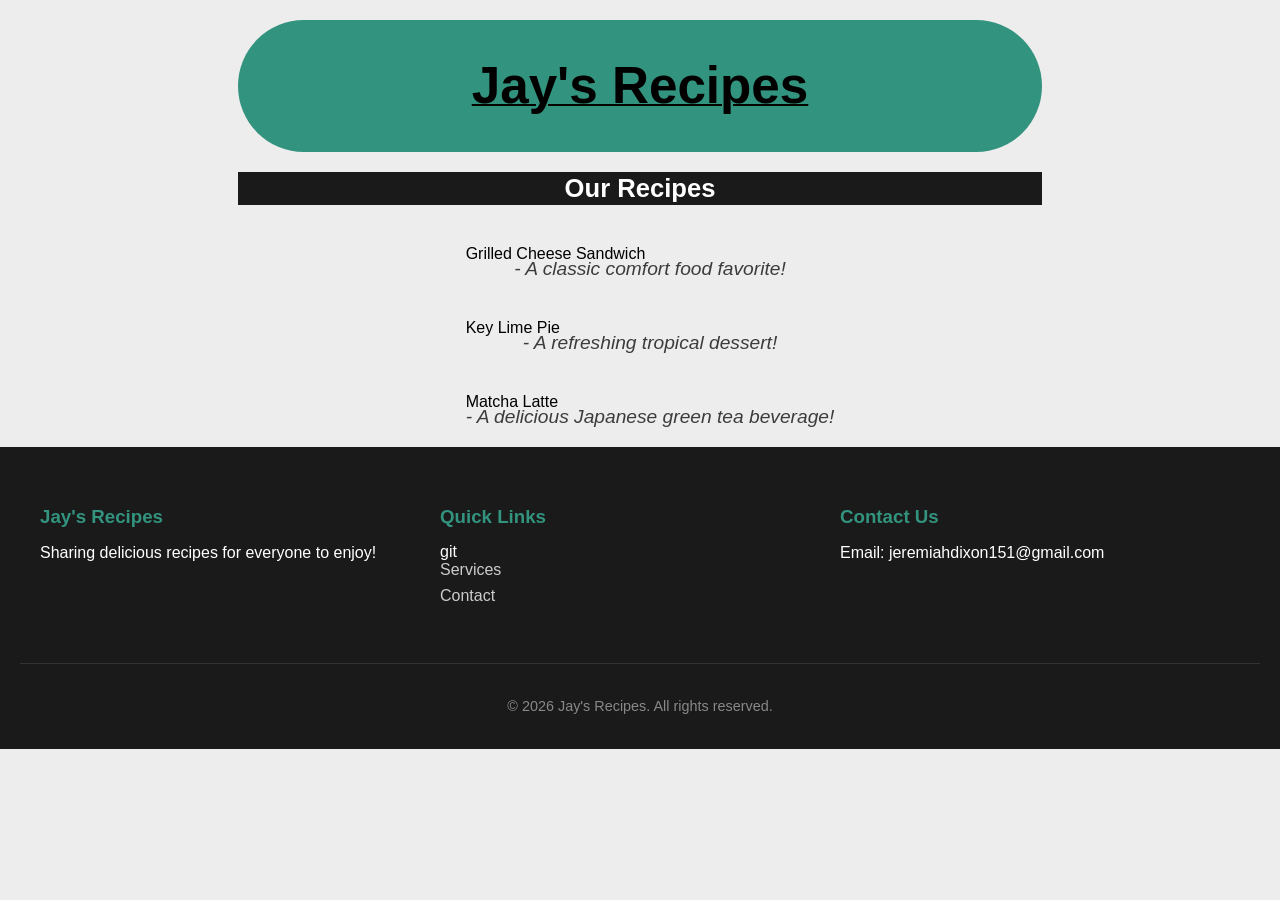
<file: index.html>
<!DOCTYPE html>
<html lang="en">
<head>
    <meta charset="UTF-8">
    <meta name="viewport" content="width=device-width, initial-scale=1.0">
    <link rel="stylesheet" href="styles-home.css">
    <title>My Recipes</title>
</head>
<body>
    <div class="header" style="text-align: center;">
        <h1>Jay's Recipes</h1>
    </div>
        <h2 id="our-recipes">Our Recipes</h2>
    <div class="recipe-list">
    <ul>
        <li><a class="recipe-link" href="recipes/grilled-cheese.html">Grilled Cheese Sandwich</a></li>
        <p class="blurb">- A classic comfort food favorite!</p>
        <li><a class="recipe-link" href="recipes/key-lime.html">Key Lime Pie</a></li>
        <p class="blurb">- A refreshing tropical dessert!</p>
        <li><a class="recipe-link" href="recipes/matcha.html">Matcha Latte</a></li>
        <p class="blurb">- A delicious Japanese green tea beverage!</p>
    </ul>
    </div>

<footer class="site-footer">
  <div class="footer-container">
    <!-- Column 1: About -->
    <div class="footer-column">
      <h3>Jay's Recipes</h3>
      <p>Sharing delicious recipes for everyone to enjoy!</p>
    </div>
    
    <!-- Column 2: Quick Links -->
    <div class="footer-column">
      <h3>Quick Links</h3>
      <ul>git
        <li><a href="#">Services</a></li>
        <li><a href="#">Contact</a></li>
      </ul>
    </div>
    
    <!-- Column 3: Contact Info -->
    <div class="footer-column">
      <h3>Contact Us</h3>
      <p>Email: jeremiahdixon151@gmail.com</p>
    </div>
  </div>
  
  <!-- Bottom Copyright Bar -->
  <div class="footer-bottom">
    <p>&copy; 2026 Jay's Recipes. All rights reserved.</p>
  </div>
</footer>

</body>
</html>
</file>
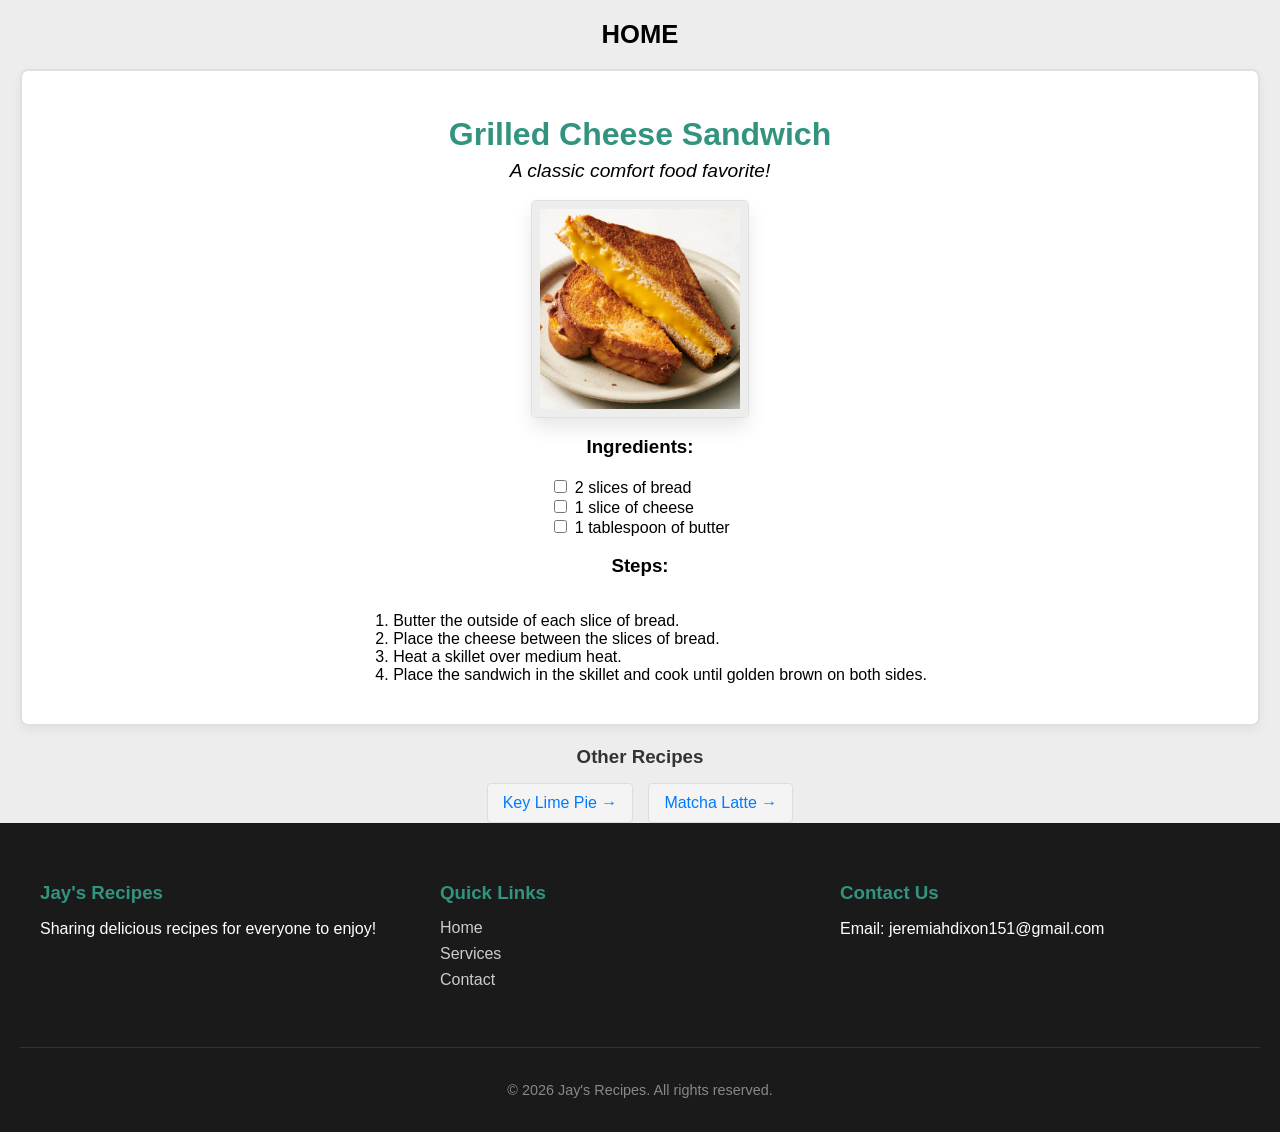
<file: recipes/grilled-cheese.html>
<!DOCTYPE html>
<html lang="en">
<head>
    <meta charset="UTF-8">
    <meta name="viewport" content="width=device-width, initial-scale=1.0">
    <link rel="stylesheet" href="styles-recipes.css">
    <title>Grilled Cheese Sandwich</title>
</head>
<body>
<h2 ><a class="home-button" href="../index.html">Home</a></h2>
    
    <div class="recipe-container">
        <!-- Recipe Title and Description -->
    <h1 class="recipe-name">Grilled Cheese Sandwich</h1>
        <p class="blurb">A classic comfort food favorite!</p>

        <!-- Image of the Grilled Cheese Sandwich -->
        <img class="recipe-image" src="../images/g-cheese.jpg" alt="Grilled Cheese Sandwich" height="200" width="200">
        
        <!-- Ingredients and Steps -->
        <h3>Ingredients:</h3>
        <ul>
            <li>   
            <input type="checkbox" id="item1">
            <label for="item1">2 slices of bread</label></li>
            <li>
                <input type="checkbox" id="item2">
                <label for="item2">1 slice of cheese</label>
            </li>
            <li>
                <input type="checkbox" id="item3">
                <label for="item3">1 tablespoon of butter</label>
            </li>
        </ul>
        <h3>Steps:</h3>
        <ol>
            <li>Butter the outside of each slice of bread.</li>
            <li>Place the cheese between the slices of bread.</li>
            <li>Heat a skillet over medium heat.</li>
            <li>Place the sandwich in the skillet and cook until golden brown on both sides.</li>
        </ol>
    </div>

    <div style="font-family: sans-serif;">
  
  <!-- Centered Heading (Using display: inline-block principle) -->
  <div style="text-align: center; margin-bottom: 15px;">
    <h3 style="display: inline-block; margin: 0; color: #333;">Other Recipes</h3>
  </div>

  <!-- Row of Inline-Block Navigation Links -->
  <div style="display: flex; justify-content: center; gap: 15px; flex-wrap: wrap;">
    
    <a href="key-lime.html" style="display: inline-block; padding: 10px 15px; background-color: #f4f4f4; border: 1px solid #ddd; border-radius: 4px; text-decoration: none; color: #007BFF;">
      Key Lime Pie →
    </a>

    <a href="matcha.html" style="display: inline-block; padding: 10px 15px; background-color: #f4f4f4; border: 1px solid #ddd; border-radius: 4px; text-decoration: none; color: #007BFF;">
      Matcha Latte →
    </a>

  </div>
</div>


<footer class="site-footer">
  <div class="footer-container">
    <!-- Column 1: About -->
    <div class="footer-column">
      <h3>Jay's Recipes</h3>
      <p>Sharing delicious recipes for everyone to enjoy!</p>
    </div>
    
    <!-- Column 2: Quick Links -->
    <div class="footer-column">
      <h3>Quick Links</h3>
      <ul>
        <li><a href="../index.html">Home</a></li>
        <li><a href="#">Services</a></li>
        <li><a href="#">Contact</a></li>
      </ul>
    </div>
    
    <!-- Column 3: Contact Info -->
    <div class="footer-column">
      <h3>Contact Us</h3>
      <p>Email: jeremiahdixon151@gmail.com</p>
    </div>
  </div>
  
  <!-- Bottom Copyright Bar -->
  <div class="footer-bottom">
    <p>&copy; 2026 Jay's Recipes. All rights reserved.</p>
  </div>
</footer>

</body>
</html>
</file>
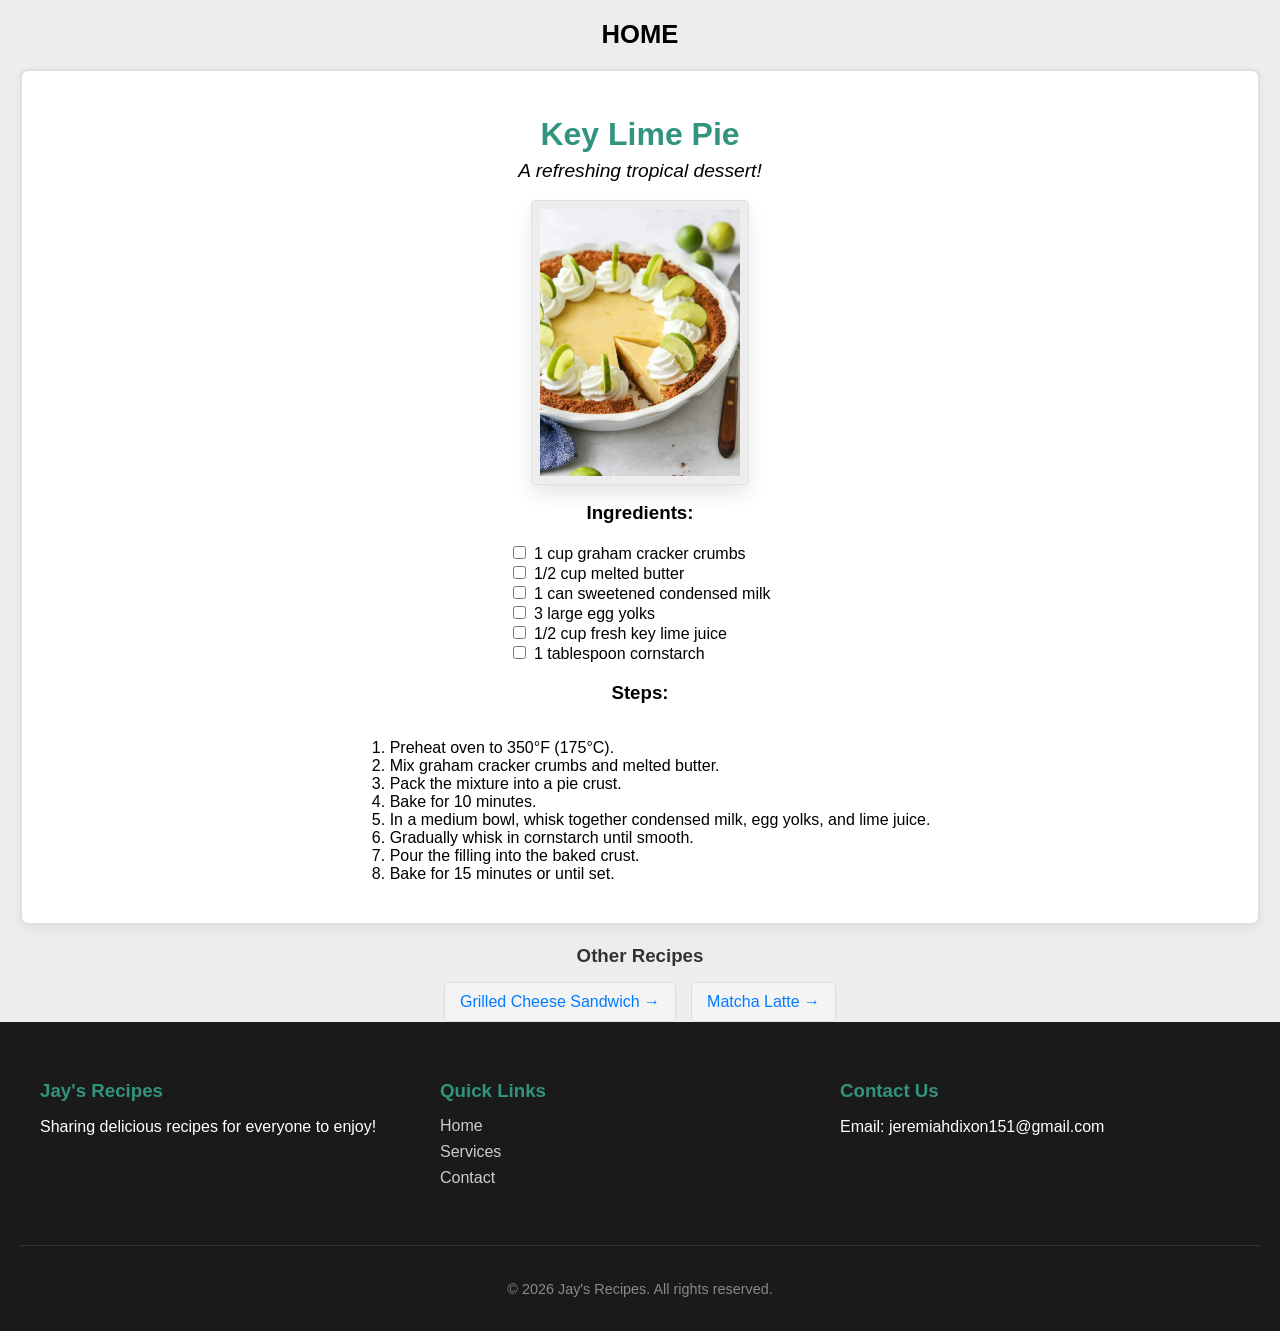
<file: recipes/key-lime.html>
<!DOCTYPE html>
<html lang="en">
<head>
    <meta charset="UTF-8">
    <meta name="viewport" content="width=device-width, initial-scale=1.0">
   <link rel="stylesheet" href="styles-recipes.css">
    <title>Key Lime Pie</title>
</head>
<body>
<h2 ><a class="home-button" href="../index.html">Home</a></h2>
    
    <div class="recipe-container">

    <h1 class="recipe-name">Key Lime Pie</h1>
    <p class="blurb">A refreshing tropical dessert!</p>
    <img class="recipe-image" src="../images/key-lime.jpg" alt="Key Lime Pie" height="200" width="200">
    <h3>Ingredients:</h3>
    <ul>
        <li>
            <input type="checkbox" id="item1">
            <label for="item1">1 cup graham cracker crumbs</label>
        </li>
        <li>
            <input type="checkbox" id="item2">
            <label for="item2">1/2 cup melted butter</label>
        </li>
        <li>
            <input type="checkbox" id="item3">
            <label for="item3">1 can sweetened condensed milk</label>
        </li>
        <li>
            <input type="checkbox" id="item4">
            <label for="item4">3 large egg yolks</label>
        </li>
        <li>
            <input type="checkbox" id="item5">
            <label for="item5">1/2 cup fresh key lime juice</label>
        </li>
        <li>
            <input type="checkbox" id="item6">
            <label for="item6">1 tablespoon cornstarch</label>
        </li>
    </ul>
    <h3>Steps:</h3>
    <ol>
        <li>Preheat oven to 350°F (175°C).</li>
        <li>Mix graham cracker crumbs and melted butter.</li>
        <li>Pack the mixture into a pie crust.</li>
        <li>Bake for 10 minutes.</li>
        <li>In a medium bowl, whisk together condensed milk, egg yolks, and lime juice.</li>
        <li>Gradually whisk in cornstarch until smooth.</li>
        <li>Pour the filling into the baked crust.</li>
        <li>Bake for 15 minutes or until set.</li>
    </ol>
    </div>

    <div style="text-align: center; margin-bottom: 15px;">
    <h3 style="display: inline-block; margin: 0; color: #333;">Other Recipes</h3>
  </div>

  <!-- Row of Inline-Block Navigation Links -->
  <div style="display: flex; justify-content: center; gap: 15px; flex-wrap: wrap;">
    
    <a href="grilled-cheese.html" style="display: inline-block; padding: 10px 15px; background-color: #f4f4f4; border: 1px solid #ddd; border-radius: 4px; text-decoration: none; color: #007BFF;">
      Grilled Cheese Sandwich →
    </a>

    <a href="matcha.html" style="display: inline-block; padding: 10px 15px; background-color: #f4f4f4; border: 1px solid #ddd; border-radius: 4px; text-decoration: none; color: #007BFF;">
      Matcha Latte →
    </a>

  </div>

<footer class="site-footer">
  <div class="footer-container">
    <!-- Column 1: About -->
    <div class="footer-column">
      <h3>Jay's Recipes</h3>
      <p>Sharing delicious recipes for everyone to enjoy!</p>
    </div>
    
    <!-- Column 2: Quick Links -->
    <div class="footer-column">
      <h3>Quick Links</h3>
      <ul>
        <li><a href="../index.html">Home</a></li>
        <li><a href="#">Services</a></li>
        <li><a href="#">Contact</a></li>
      </ul>
    </div>
    
    <!-- Column 3: Contact Info -->
    <div class="footer-column">
      <h3>Contact Us</h3>
      <p>Email: jeremiahdixon151@gmail.com</p>
    </div>
  </div>
  
  <!-- Bottom Copyright Bar -->
  <div class="footer-bottom">
    <p>&copy; 2026 Jay's Recipes. All rights reserved.</p>
  </div>
</footer>

</body>
</html>
</file>
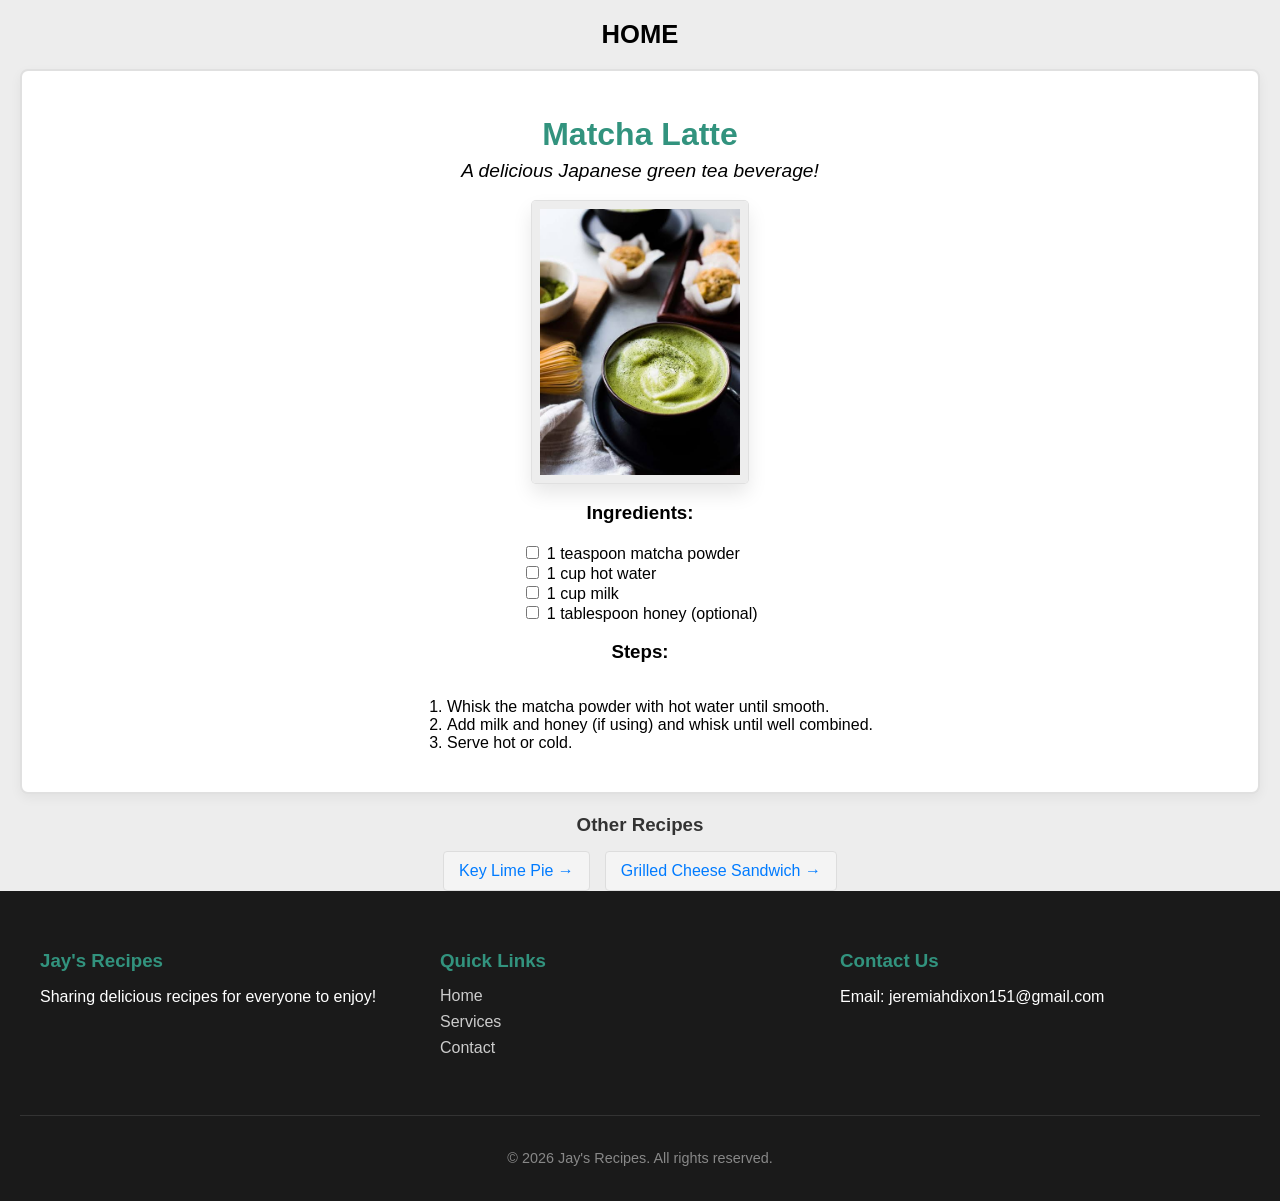
<file: recipes/matcha.html>
<!DOCTYPE html>
<html lang="en">
<head>
    <meta charset="UTF-8">
    <meta name="viewport" content="width=device-width, initial-scale=1.0">
    <link rel="stylesheet" href="styles-recipes.css">
    <title>Matcha Latte</title>
</head>
<body>
    
<h2 ><a class="home-button" href="../index.html">Home</a></h2>
    
    <div class="recipe-container">

    <h1 class="recipe-name">Matcha Latte</h1>
    <p class="blurb">A delicious Japanese green tea beverage!</p>
    <img class="recipe-image" src="../images/matcha.jpg" alt="Matcha Latte" height="200" width="200">
    <h3>Ingredients:</h3>
    <ul>
        <li>
            <input type="checkbox" id="item1">
            <label for="item1">1 teaspoon matcha powder</label>
        </li>
        <li>
            <input type="checkbox" id="item2">
            <label for="item2">1 cup hot water</label>
        </li>
        <li>
            <input type="checkbox" id="item3">
            <label for="item3">1 cup milk</label>
        </li>
        <li>
            <input type="checkbox" id="item4">
            <label for="item4">1 tablespoon honey (optional)</label>
        </li>
    </ul>
    <h3>Steps:</h3>
    <ol>
        <li>Whisk the matcha powder with hot water until smooth.</li>
        <li>Add milk and honey (if using) and whisk until well combined.</li>
        <li>Serve hot or cold.</li>
    </ol>
    </div>

    <div style="text-align: center; margin-bottom: 15px;">
    <h3 style="display: inline-block; margin: 0; color: #333;">Other Recipes</h3>
  </div>

  <!-- Row of Inline-Block Navigation Links -->
  <div style="display: flex; justify-content: center; gap: 15px; flex-wrap: wrap;">
    
    <a href="key-lime.html" style="display: inline-block; padding: 10px 15px; background-color: #f4f4f4; border: 1px solid #ddd; border-radius: 4px; text-decoration: none; color: #007BFF;">
      Key Lime Pie →
    </a>

    <a href="grilled-cheese.html" style="display: inline-block; padding: 10px 15px; background-color: #f4f4f4; border: 1px solid #ddd; border-radius: 4px; text-decoration: none; color: #007BFF;">
      Grilled Cheese Sandwich →
    </a>

  </div>

 <footer class="site-footer">
                        <div class="footer-container">
                            <!-- Column 1: About -->
                            <div class="footer-column">
                            <h3>Jay's Recipes</h3>
                            <p>Sharing delicious recipes for everyone to enjoy!</p>
                            </div>
                            
                            <!-- Column 2: Quick Links -->
                            <div class="footer-column">
                            <h3>Quick Links</h3>
                            <ul>
                                <li><a href="../index.html">Home</a></li>
                                <li><a href="#">Services</a></li>
                                <li><a href="#">Contact</a></li>
                            </ul>
                            </div>
                            
                            <!-- Column 3: Contact Info -->
                            <div class="footer-column">
                            <h3>Contact Us</h3>
                            <p>Email: jeremiahdixon151@gmail.com</p>
                            </div>
                        </div>
                        
                        <!-- Bottom Copyright Bar -->
                        <div class="footer-bottom">
                            <p>&copy; 2026 Jay's Recipes. All rights reserved.</p>
                        </div>
</footer>

</body>
</html>
</file>
<file: styles-home.css>
body {
    background-color: #ededed;
    margin: 0;
    padding: 0;
    font-family: 'Segoe UI', sans-serif;
}

.header {
    text-align: center;
    color: #000000;
    font-family: 'Segoe UI', sans-serif;
    text-decoration: underline;
    text-decoration-color: #040300;
    text-decoration-thickness: 2px;
    background-color: #32937e;
    border-radius: 100px;
    width: min(90%, 800px);
    max-width: 1000px;
    margin: 20px auto;
    padding: 2px;
    font-size: clamp(1.2rem, 2vw, 2rem);
}

.recipe-link, .recipe-link:visited {
    flex-wrap: wrap;
    justify-content: center;
    gap: 20px;
    padding: 20px 0 ;
    font-family: 'Segoe UI', sans-serif;
    color : #000000;
    text-decoration: none;
    display: inline-block;
    width: fit-content;
    margin: 0 auto;
    text-align: center;
}

.recipe-link:hover {
    color: #32937e;
    text-decoration: none;
    text-decoration-color: #040300;
    text-decoration-thickness: 2px;
}

.recipe-list {
    display: flex;
    flex-wrap: wrap;
    justify-content: center;
}

#our-recipes {
    text-align: center;
    color: #ffffff;
    font-family: 'Segoe UI', sans-serif;
    text-decoration: none;
    text-decoration-color: #ffffff;
    text-decoration-thickness: 2px;
    background-color: #1a1a1a;
    width: min(90%, 800px);
    max-width: 1000px;
    margin: 20px auto;
    padding: 2px;
    font-size: clamp(1.2rem, 2vw, 2rem);
}

ul {
    padding: 0;
    margin: 0;
    list-style-type: none;
}

.blurb {
    font-size: clamp(10px, 1.5vw, 1.5rem);
    text-align: center;
    color: #3c3c3c;
    font-family: 'Segoe UI', sans-serif;
    text-decoration: none;
    text-decoration-color: #040300;
    text-decoration-thickness: 2px;
    display: flex;
    justify-content: center;
    align-items: center;
    margin-top: -25px;
    font-style: italic;
    stop-opacity: 0.8;
    margin-right: -20px;
    padding-left: -40px;
}

.site-footer {
  background-color: #1a1a1a;
  color: #ffffff;
  padding: 40px 20px 20px 20px;
  font-family: sans-serif;
}

.footer-container {
  display: flex;
  justify-content: space-between;
  flex-wrap: wrap; /* Makes it wrap on mobile devices */
  max-width: 1200px;
  margin: 0 auto;
}

.footer-column {
  flex: 1;
  min-width: 250px; /* Forces wrapping if screen gets too small */
  margin-bottom: 20px;
}

.footer-column h3 {
  color: #32937e;
  margin-bottom: 15px;
}

.footer-column ul {
  list-style: none; /* Removes list dots */
  padding: 0;
  margin: 0;
}

.footer-column ul li {
  margin-bottom: 8px;
}

.footer-column a {
  color: #cccccc;
  text-decoration: none;
}

.footer-column a:hover {
  color: #ffffff;
}

.footer-bottom {
  text-align: center;
  border-top: 1px solid #333333;
  margin-top: 30px;
  padding-top: 20px;
  font-size: 0.9rem;
  color: #888888;
}
</file>
<file: recipes/styles-recipes.css>
/* Lowered pading so it's only clickable on the text, not the whole box */
.home-button, .home-button:visited {
    font-size: clamp(1.2rem, 2vw, 2rem);
    text-align: center;
    color: #000000;
    font-family: 'Segoe UI', sans-serif;
    text-decoration: none;
    text-decoration-color: #040300;
    text-decoration-thickness: 2px;
    display: flex;
    justify-content: center;
    align-items: center;
    text-transform: uppercase;
    background-color: #32937e;
    border-radius: 100px;
    width: min(0%, 800px);
    max-width: 1000px;
    margin: 20px auto;
}

.home-button:hover {
    color: #32937e;
    text-decoration-thickness: 3px;
}

.recipe-name {
    color: #32937e;
    text-decoration: none;
    text-decoration-thickness: 2px;
    display: flex;
    justify-content: center;
    align-items: center;
}

body {
    background-color: #ededed;
    margin: 0;
    padding: 0;
    font-family: 'Segoe UI', sans-serif;
}

.recipe-image {
    border: 8px solid #ededed;       /* The inner matting */
    box-shadow: 
    0 0 0 1px #e0e0e0,            /* Subtle outer frame line */
    0 10px 20px rgba(0,0,0,0.1);  /* Smooth, realistic drop shadow */
    border-radius: 4px;             /* Softens sharp corners */
    max-width: 100%;
    height: auto;
}

.blurb {
    font-size: clamp(1rem, 1.5vw, 1.5rem);
    text-align: center;
    color: #000000;
    font-family: 'Segoe UI', sans-serif;
    text-decoration: none;
    text-decoration-color: #040300;
    text-decoration-thickness: 2px;
    display: flex;
    justify-content: center;
    align-items: center;
    margin-top: -15px;
    font-style: italic;
}

.recipe-container {
    box-sizing: border-box;    /* Prevents padding from increasing box width */
    width: 0 auto;
    background-color: #ffffff;
    border: 2px solid #e0e0e0; /* Grey outer border */
    padding: 24px;             /* Space between text and the border */
    margin: 20px;              /* Space outside the border to push away other elements */
    box-shadow: 0 4px 12px rgba(0, 0, 0, 0.05); /* Subtle shadow depth */
    display: flex;
    justify-content: center;  /* Center children horizontally */
    flex-direction: column;    /* Stack children vertically */
    align-items: center;        /* Center children horizontally */
    border-radius: 8px;             /* Rounded corners for a softer look */
    box-align: center;          /* Aligns the box itself in the center of its container */
}

ul {
    padding: 0;
    margin: 0;
    list-style-type: none;
}



.site-footer {
  background-color: #1a1a1a;
  color: #ffffff;
  padding: 40px 20px 20px 20px;
  font-family: sans-serif;
}

.footer-container {
  display: flex;
  justify-content: space-between;
  flex-wrap: wrap; /* Makes it wrap on mobile devices */
  max-width: 1200px;
  margin: 0 auto;
}

.footer-column {
  flex: 1;
  min-width: 250px; /* Forces wrapping if screen gets too small */
  margin-bottom: 20px;
}

.footer-column h3 {
  color: #32937e;
  margin-bottom: 15px;
}

.footer-column ul {
  list-style: none; /* Removes list dots */
  padding: 0;
  margin: 0;
}

.footer-column ul li {
  margin-bottom: 8px;
}

.footer-column a {
  color: #cccccc;
  text-decoration: none;
}

.footer-column a:hover {
  color: #ffffff;
}

.footer-bottom {
  text-align: center;
  border-top: 1px solid #333333;
  margin-top: 30px;
  padding-top: 20px;
  font-size: 0.9rem;
  color: #888888;
}
</file>
